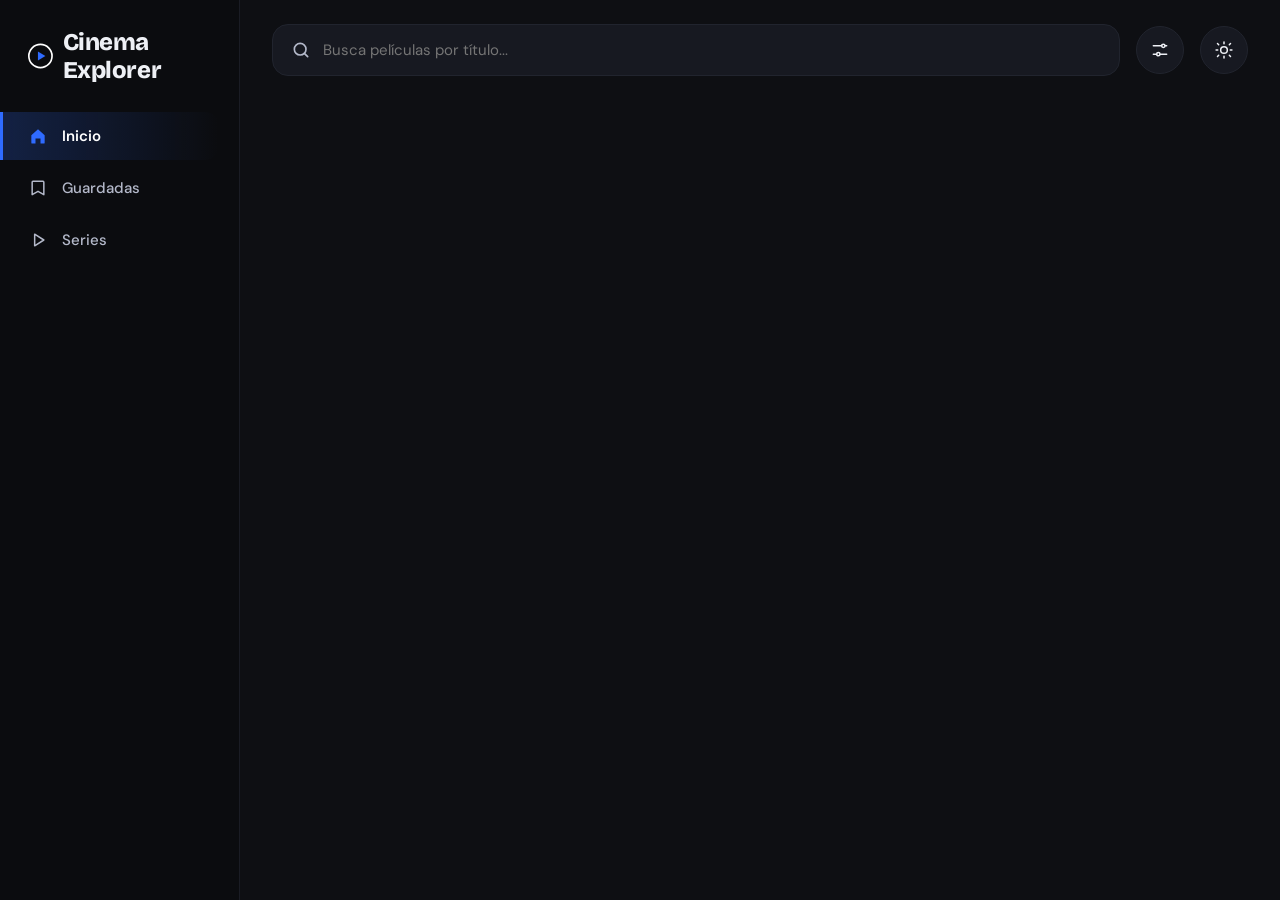
<file: index.html>
<!doctype html>
<html lang="en">
<head>
  <meta charset="utf-8">
  <meta name="viewport" content="width=device-width, initial-scale=1">
  <title>Cinema Explorer</title>

  <link rel="icon" type="image/x-icon" href="assets/claqueta.ico">
  <link rel="preconnect" href="https://fonts.googleapis.com">
  <link rel="preconnect" href="https://fonts.gstatic.com" crossorigin>
  <link rel="stylesheet" href="https://fonts.googleapis.com/css2?family=Bricolage+Grotesque:wght@600;700;800&family=DM+Sans:wght@400;500;600;700&display=swap">
  <link rel="stylesheet" href="styles/style.css">
  <script src="scripts/main.js" defer type="module"></script>
</head>
<body>
  <svg class="sprite" aria-hidden="true" focusable="false">
    <symbol id="icon-home" viewBox="0 0 24 24"><path d="M4 11l8-7 8 7v9a1 1 0 0 1-1 1h-4v-6H9v6H5a1 1 0 0 1-1-1v-9z"/></symbol>
    <symbol id="icon-bookmark" viewBox="0 0 24 24"><path d="M6 4h12a1 1 0 0 1 1 1v15l-7-4-7 4V5a1 1 0 0 1 1-1z"/></symbol>
    <symbol id="icon-download" viewBox="0 0 24 24"><path d="M12 4v11M7.5 10.5L12 15l4.5-4.5M5 19h14"/></symbol>
    <symbol id="icon-user" viewBox="0 0 24 24"><circle cx="12" cy="8.5" r="3.8"/><path d="M4.5 20a7.5 7.5 0 0 1 15 0"/></symbol>
    <symbol id="icon-settings" viewBox="0 0 24 24"><circle cx="12" cy="12" r="3"/><path d="M19 12a7 7 0 0 0-.1-1.2l2-1.5-2-3.4-2.3.9a7 7 0 0 0-2-1.2L14.2 3h-4.4l-.4 2.6a7 7 0 0 0-2 1.2l-2.3-.9-2 3.4 2 1.5a7 7 0 0 0 0 2.4l-2 1.5 2 3.4 2.3-.9a7 7 0 0 0 2 1.2l.4 2.6h4.4l.4-2.6a7 7 0 0 0 2-1.2l2.3.9 2-3.4-2-1.5c.1-.4.1-.8.1-1.2z"/></symbol>
    <symbol id="icon-help" viewBox="0 0 24 24"><circle cx="12" cy="12" r="9"/><path d="M9.5 9.5a2.5 2.5 0 1 1 3.5 2.3c-.7.4-1 .9-1 1.7M12 17h.01"/></symbol>
    <symbol id="icon-logout" viewBox="0 0 24 24"><path d="M10 4H6a1 1 0 0 0-1 1v14a1 1 0 0 0 1 1h4M15 8l4 4-4 4M19 12H9"/></symbol>
    <symbol id="icon-search" viewBox="0 0 24 24"><circle cx="11" cy="11" r="7"/><path d="M20 20l-4-4"/></symbol>
    <symbol id="icon-bell" viewBox="0 0 24 24"><path d="M6 17V11a6 6 0 0 1 12 0v6l1.5 2h-15L6 17zM10 21h4"/></symbol>
    <symbol id="icon-chevron-down" viewBox="0 0 24 24"><path d="M6 9l6 6 6-6"/></symbol>
    <symbol id="icon-arrow-left" viewBox="0 0 24 24"><path d="M15 5l-7 7 7 7"/></symbol>
    <symbol id="icon-arrow-right" viewBox="0 0 24 24"><path d="M9 5l7 7-7 7"/></symbol>
    <symbol id="icon-sun" viewBox="0 0 24 24"><circle cx="12" cy="12" r="4"/><path d="M12 2.5v2M12 19.5v2M4.2 4.2l1.4 1.4M18.4 18.4l1.4 1.4M2.5 12h2M19.5 12h2M4.2 19.8l1.4-1.4M18.4 5.6l1.4-1.4"/></symbol>
    <symbol id="icon-moon" viewBox="0 0 24 24"><path d="M20 14.2A8 8 0 0 1 9.8 4 8 8 0 1 0 20 14.2z"/></symbol>
    <symbol id="icon-close" viewBox="0 0 24 24"><path d="M6 6l12 12M18 6L6 18"/></symbol>
    <symbol id="icon-play" viewBox="0 0 24 24"><path d="M8 5v14l11-7L8 5z"/></symbol>
    <symbol id="icon-play-wide" viewBox="0 0 24 24"><path d="M7 4.5v15l13-7.5-13-7.5z"/></symbol>
    <symbol id="icon-more" viewBox="0 0 24 24"><circle cx="5" cy="12" r="1.8"/><circle cx="12" cy="12" r="1.8"/><circle cx="19" cy="12" r="1.8"/></symbol>
    <symbol id="icon-star" viewBox="0 0 24 24"><path d="M12 3l2.7 5.8 6.3.7-4.7 4.3 1.3 6.2L12 17l-5.6 3 1.3-6.2L3 9.5l6.3-.7L12 3z"/></symbol>
    <symbol id="icon-chart" viewBox="0 0 24 24"><path d="M4 20h16M7 16v-5M12 16V6M17 16v-8"/></symbol>
    <symbol id="icon-filters" viewBox="0 0 24 24"><path d="M4 7h10M18 7h2M4 17h4M12 17h8"/><circle cx="16" cy="7" r="2"/><circle cx="10" cy="17" r="2"/></symbol>
  </svg>
</body>
</html>
</file>
<file: styles/style.css>
:root {
  color-scheme: dark;
  --color-accent: #2F6BFF;

  --color-bg: #0E0F13;
  --color-sidebar: #0B0C0F;
  --color-surface: #171921;
  --color-surface-raised: #1B1E28;
  --color-border: #21242E;
  --color-divider: #1A1C24;
  --color-dashed: #2A2E3D;

  --color-text: #EEF0F5;
  --color-text-soft: #D6DAE8;
  --color-text-muted: #B4B9CA;
  --color-text-strong: #FFFFFF;
  --color-on-art: #EEF0F5; 
  --color-chip-text: #D0D4E2;
  --color-logo-ring: #FFFFFF;
  --color-focus: #FFFFFF;
  --color-on-accent: #FFFFFF;
  --color-star: #FFC857;
  --color-dot-idle: #4A4F63;

  --glass-light: rgba(255, 255, 255, 0.12);
  --glass-tag: rgba(255, 255, 255, 0.16);
  --glass-border: rgba(255, 255, 255, 0.28);
  --glass-dark: rgba(7, 8, 13, 0.6);
  --scrim-rgb: 6, 7, 11;

  --font-body: "DM Sans", system-ui, sans-serif;
  --font-display: "Bricolage Grotesque", sans-serif;

  --radius-pill: 999px;
  --radius-card-lg: 24px;
  --radius-card: 22px;

  --space-page: 32px;

  
  --chart-1: var(--color-accent);
  --chart-2: #D95926;
  --chart-3: #199E70;
  --chart-4: #C98500;
  --chart-5: #D55181;
}

:root[data-theme="light"] {
  color-scheme: light;

  --color-bg: #F3F4F8;
  --color-sidebar: #FFFFFF;
  --color-surface: #FFFFFF;
  --color-surface-raised: #E9ECF2;
  --color-border: #DADDE6;
  --color-divider: #E4E7EE;
  --color-dashed: #C5CAD8;

  --color-text: #14161D;
  --color-text-muted: #4B5066;
  --color-text-strong: #0B0C10;
  --color-chip-text: #3A3F52;
  --color-logo-ring: #14161D;
  --color-focus: var(--color-accent);
  --color-dot-idle: #7F869D;

  --chart-2: #EB6834;
  --chart-3: #1BAF7A;
  --chart-4: #EDA100;
  --chart-5: #E87BA4;
}
  
:root[data-theme="light"] .theme-toggle {
  --glow: var(--color-accent);
}

*,
*::before,
*::after {
  box-sizing: border-box;
}

body {
  margin: 0;
  background: var(--color-bg);
}

html:has(.movie-modal[open]) {
  overflow: hidden;
}

a {
  color: inherit;
  text-decoration: none;
}

button {
  margin: 0;
  padding: 0;
  border: 0;
  background: none;
  color: inherit;
  font: inherit;
  text-align: left;
  cursor: pointer;
}

h1, h2, h3, p {
  margin: 0;
}

button:focus-visible,
a:focus-visible {
  outline: 2px solid var(--color-focus);
  outline-offset: 2px;
}

[hidden] {
  display: none !important;
}


.sprite {
  position: absolute;
  width: 0;
  height: 0;
  overflow: hidden;
}

.icon {
  display: block;
  flex: none;
  width: 20px;
  height: 20px;
  fill: none;
  stroke: currentColor;
  stroke-width: 1.8;
  stroke-linecap: round;
  stroke-linejoin: round;
}

.icon--filled {
  fill: currentColor;
  stroke: none;
}

.app {
  display: flex;
  flex-wrap: wrap;
  align-items: stretch;
  min-height: 100vh;
  min-height: 100dvh;
  background: var(--color-bg);
  color: var(--color-text);
  font-family: var(--font-body);
}

.main {
  flex: 999 1 560px;
  min-width: 0;
  padding-bottom: 48px;
}

.sidebar {
  flex: 1 1 240px;
  display: flex;
  flex-direction: column;
  gap: 28px;
  max-width: 100%;
  padding: 28px 20px 28px 0;
  border-right: 1px solid var(--color-divider);
  background: var(--color-sidebar);
}

.sidebar__brand {
  display: flex;
  align-items: center;
  gap: 10px;
  padding-left: 28px;
}

.sidebar__logo {
  width: 30px;
  height: 30px;
}

.sidebar__logo-ring {
  fill: none;
  stroke: var(--color-logo-ring);
  stroke-width: 2;
}

.sidebar__logo-play {
  fill: var(--color-accent);
}

.sidebar__brand-name {
  font-family: var(--font-display);
  font-size: 24px;
  font-weight: 800;
  letter-spacing: -0.02em;
}

.sidebar__nav {
  display: flex;
  flex-direction: column;
  gap: 4px;
}

.sidebar__nav--secondary {
  margin-top: auto;
  padding-top: 20px;
  border-top: 1px solid var(--color-divider);
}

.nav-item {
  display: flex;
  flex: 0 0 auto;
  align-items: center;
  gap: 14px;
  padding: 14px 14px 14px 28px;
  border-radius: 0 14px 14px 0;
  color: var(--color-text-muted);
  font-size: 15px;
  font-weight: 500;
  position: relative;
  isolation: isolate;            /* keeps the z-index:-1 */
  transition: color 250ms ease;
}

.nav-item::before {
  content: '';
  position: absolute;
  inset: 0;
  z-index: -1;
  border-radius: inherit;
  background: linear-gradient(
    90deg,
    color-mix(in srgb, var(--color-accent) 16%, transparent),
    transparent
  );
  transform: scaleX(0);
  transform-origin: left;
  transition: transform 400ms cubic-bezier(0.22, 0.8, 0.2, 1);
}

.nav-item::after {
  content: '';
  position: absolute;
  top: 22%;
  bottom: 22%;
  left: 0;
  width: 3px;
  border-radius: 0 3px 3px 0;
  background: var(--color-accent);
  transform: scaleY(0);
  transition: transform 300ms cubic-bezier(0.22, 0.8, 0.2, 1);
}

.nav-item__icon,
.nav-item > span {
  transition: transform 300ms cubic-bezier(0.22, 0.8, 0.2, 1);
}

.nav-item--active {
  padding-left: 25px;
  border-left: 3px solid var(--color-accent);
  background: linear-gradient(
    90deg,
    color-mix(in srgb, var(--color-accent) 22%, transparent),
    transparent
  );
  color: var(--color-text-strong);
  font-weight: 600;
}

.nav-item:focus-visible::before { transform: scaleX(1); }
.nav-item:focus-visible::after { transform: scaleY(1); }

.nav-item--active::before,
.nav-item--active::after {
  display: none;
}

.nav-item--active .nav-item__icon {
  fill: var(--color-accent);
  stroke: none;
}

.sidebar__brand,
.nav-item {
  animation: sidebar-in 600ms cubic-bezier(0.22, 0.8, 0.2, 1) backwards;
  animation-delay: calc(100ms + var(--i, 0) * 80ms);
}

.sidebar__logo-ring {
  stroke-dasharray: 88;          /* circumference: 2π × r(14) ≈ 88 */
  stroke-dashoffset: 88;
  animation: ring-draw 900ms 150ms ease-out forwards;
}

.sidebar__logo-play {
  transform-box: fill-box;       /* scale/rotate around the triangle itself, not the SVG corner */
  transform-origin: center;
  animation: play-pop 550ms 700ms cubic-bezier(0.34, 1.56, 0.64, 1) backwards;
  transition: transform 300ms cubic-bezier(0.34, 1.56, 0.64, 1);
}

.hero-collapse {
  display: grid;
  grid-template-rows: 1fr;
  transition: grid-template-rows 650ms cubic-bezier(0.65, 0, 0.35, 1);
}

.hero-collapse > .hero-row {
  min-height: 0;
  overflow: hidden;
}

.hero-row .feature {
  transform-origin: 50% 0;
  transition:
    opacity 450ms ease,
    transform 650ms cubic-bezier(0.22, 0.8, 0.2, 1),
    filter 450ms ease;
  transition-delay: 300ms;
}

.hero-row .feature--secondary {
  transition-delay: 380ms;
}

.hero-row {
  display: flex;
  flex-wrap: wrap;
  gap: 28px;
  padding: 0 var(--space-page);
}

.topbar {
  display: flex;
  flex-wrap: wrap;
  align-items: center;
  gap: 16px;
  padding: 24px var(--space-page) 28px;
}

.search {
  flex: 1 1 200px;
  min-width: 0;
  display: flex;
  align-items: center;
  gap: 12px;
  min-height: 52px;
  padding: 0 18px;
  border: 1px solid var(--color-border);
  border-radius: 16px;
  background: var(--color-surface);
}

.search:focus-within {
  border-color: var(--color-accent);
}

.search__icon {
  color: var(--color-text-muted);
  stroke-width: 2;
}

.search__input {
  flex: 1;
  min-width: 0;
  padding: 14px 0;
  border: 0;
  outline: none;
  background: none;
  color: var(--color-text);
  font: inherit;
  font-size: 15px;
}

.icon-button {
  position: relative;
  display: flex;
  align-items: center;
  justify-content: center;
  width: 48px;
  height: 48px;
  border: 1px solid var(--color-border);
  border-radius: 50%;
  background: var(--color-surface);
  color: var(--color-text);
}


.btn {
  display: flex;
  align-items: center;
  gap: 10px;
  min-height: 48px;
  border-radius: var(--radius-pill);
  font-size: 15px;
}

.btn__icon {
  width: 18px;
  height: 18px;
}

.btn--primary {
  padding: 0 30px 0 24px;
  background: var(--color-accent);
  color: var(--color-on-accent);
  font-weight: 700;
}

.btn--secondary {
  padding: 0 26px 0 22px;
  border: 1px solid var(--glass-border);
  background: var(--glass-light);
  font-weight: 600;
}

.btn--secondary .btn__icon {
  stroke-width: 2;
}

.btn--icon {
  justify-content: center;
  width: 48px;
  padding: 0;
  border: 1px solid var(--glass-border);
  border-radius: 50%;
  background: var(--glass-light);
}

.btn--icon .btn__icon {
  width: 20px;
  height: 20px;
}

.btn--soft {
  justify-content: center;
  padding: 0 24px;
  min-height: 46px;
  background: var(--color-surface-raised);
  font-size: 14px;
  font-weight: 600;
}

.play-button {
  display: flex;
  flex: 0 0 auto;
  align-items: center;
  justify-content: center;
  border-radius: 50%;
}

.play-button--accent {
  width: 52px;
  height: 52px;
  background: var(--color-accent);
  color: var(--color-on-accent);
}

.play-button--glass {
  flex-basis: 48px;
  width: 48px;
  height: 48px;
  border: 1px solid rgba(255, 255, 255, 0.3);
  background: var(--glass-tag);
  color: #FFFFFF;
}

.play-button__icon {
  width: 18px;
  height: 18px;
}

.play-button--accent .play-button__icon {
  width: 20px;
  height: 20px;
}

.tag-list {
  display: flex;
  flex-wrap: wrap;
  gap: 8px;
}

.tag {
  display: inline-flex;
  align-items: center;
  align-self: flex-start;
  padding: 6px 14px;
  border-radius: var(--radius-pill);
  background: var(--glass-tag);
  font-size: 12px;
  font-weight: 600;
}

.tag--genre {
  transition: background-color 160ms ease, transform 160ms ease;
}

.tag--genre:hover {
  background: var(--glass-border);
}

.tag--genre:active {
  transform: scale(0.95);
}

.tag--rating {
  gap: 6px;
  padding: 6px 12px;
}

.tag--small {
  padding: 5px 12px;
}

.tag__star {
  width: 12px;
  height: 12px;
  fill: var(--color-star);
  stroke: none;
}

.carousel-controls {
  display: flex;
  gap: 10px;
}

.carousel-arrow {
  display: flex;
  align-items: center;
  justify-content: center;
  width: 44px;
  height: 44px;
  border: 1px solid rgba(255, 255, 255, 0.2);
  border-radius: 50%;
  background: var(--glass-dark);
}

.carousel-arrow__icon {
  width: 18px;
  height: 18px;
  stroke-width: 2.4;
}

.carousel-dots {
  display: flex;
  justify-content: center;
  gap: 2px;
}

.carousel-dot {
  display: flex;
  align-items: center;
  justify-content: center;
  width: 24px;
  height: 24px;
  position: relative; 
}

.carousel-dot::before {
  content: "";
  display: block;
  width: 6px;
  height: 6px;
  border-radius: var(--radius-pill);
  background: var(--color-dot-idle);
}

.carousel-dot.is-active::before {
  width: 22px;
  background: var(--color-accent);
}

.carousel-dot.is-active::after {
  content: ""; position: absolute; left: 1px; height: 6px; width: 22px; border-radius: 999px;
  background: var(--color-text-strong); transform-origin: left;
  animation: dot-fill 6s linear forwards;
}

.feature {
  display: flex;
  flex-direction: column;
  gap: 16px;
  min-width: 0;
}

.feature--primary {
  flex: 2 1 460px;
}

.feature--secondary {
  flex: 1 1 300px;
}

.feature__title,
.recommended__title {
  font-size: 22px;
  font-weight: 500;
}

.feature-card {
  --art: linear-gradient(180deg, #1B2A6B, #06070B);
  --scrim-mid: 42%;
  --scrim-end: 78%;

  position: relative;
  color: var(--color-on-art);
  display: flex;
  flex-direction: column;
  justify-content: flex-end;
  min-height: 380px;
  overflow: hidden;
  border-radius: var(--radius-card-lg);
}

.feature-card::before {
  content: '';
  position: absolute;
  inset: 0;
  background:
    linear-gradient(
      0deg,
      rgba(var(--scrim-rgb), 0.94) 0%,
      rgba(var(--scrim-rgb), 0.6) var(--scrim-mid),
      rgba(var(--scrim-rgb), 0) var(--scrim-end)
    ),
    var(--art);
}

.feature-card.is-active::before { animation: ken-burns 14s ease-out forwards; }
.feature-card.is-active .feature-card__content > * { animation: rise 700ms cubic-bezier(0.22, 0.8, 0.2, 1) both; }
.feature-card.is-active .feature-card__content > :nth-child(2) { animation-delay: 120ms; }
.feature-card.is-active .feature-card__content > :nth-child(3) { animation-delay: 220ms; }
.feature-card.is-active .feature-card__content > :nth-child(4) { animation-delay: 320ms; }

.feature-card--compact {
  --scrim-mid: 46%;
  --scrim-end: 80%;
}

.feature-card__content {
  position: relative;
  display: flex;
  flex-direction: column;
  gap: 12px;
  padding: 28px;
}

.feature-card--compact .feature-card__content {
  padding: 24px;
}

.feature-card__title {
  max-width: 520px;
  font-family: var(--font-display);
  font-size: 44px;
  font-weight: 800;
  line-height: 1.02;
  letter-spacing: -0.025em;
}

.feature-card--compact .feature-card__title {
  max-width: none;
  font-size: 30px;
  line-height: 1.05;
  letter-spacing: -0.02em;
}

.feature-card__desc {
  display: -webkit-box;
  max-width: 500px;
  overflow: hidden;
  -webkit-box-orient: vertical;
  line-clamp: 3;
  -webkit-line-clamp: 3;
  color: var(--color-text-soft);
  font-size: 15px;
  line-height: 1.55;
}

.feature-card--compact .feature-card__desc {
  max-width: none;
  font-size: 14px;
}

.feature-card__actions {
  display: flex;
  flex-wrap: wrap;
  align-items: center;
  justify-content: space-between;
  gap: 16px;
  margin-top: 6px;
}

.feature-card--compact .feature-card__actions {
  flex-wrap: nowrap;
  gap: 12px;
  margin-top: 4px;
}

.feature-card__buttons {
  display: flex;
  flex-wrap: wrap;
  align-items: center;
  gap: 12px;
}



.feature-slider {
  --index: 0;

  position: relative;
  overflow: hidden;
  border-radius: var(--radius-card-lg);
  container-type: inline-size;
  color: var(--color-on-art); 
}

.feature-slider__track {
  display: flex;
  transform: translateX(calc(var(--index) * -100%));
  transition: transform 600ms cubic-bezier(0.22, 0.8, 0.2, 1);
}


.feature-slider .feature-card {
  flex: 0 0 100%;
  min-width: 0;
  border-radius: 0;
}


.feature-slider__controls {
  position: absolute;
  right: 28px;
  bottom: 30px;
}

.feature-slider--compact .feature-slider__controls {
  right: 24px;
  bottom: 28px;
}

.recommended {
  padding: 20px var(--space-page) 0;
}

.recommended__header {
  display: flex;
  flex-wrap: wrap;
  align-items: center;
  gap: 16px 24px;
  margin-bottom: 22px;
}

.chips {
  display: flex;
  flex: 1 1 auto;
  flex-wrap: wrap;
  gap: 6px;
}

.chip {
  display: flex;
  align-items: center;
  min-height: 46px;
  padding: 0 20px;
  border-radius: var(--radius-pill);
  color: var(--color-chip-text);
  font-size: 14px;
  font-weight: 500;
}

.chip--clear {
  gap: 8px;
  margin-left: auto;
  border: 1px solid var(--color-border);
  color: var(--color-text);
}

.chip__icon {
  width: 16px;
  height: 16px;
}

.chip.is-active {
  padding: 0 26px;
  background: var(--color-accent);
  color: var(--color-on-accent);
  font-weight: 700;
}

.movie-grid {
  display: grid;
  grid-template-columns: repeat(auto-fill, minmax(260px, 1fr));
  gap: 22px;
}

.movie-card {
  --art: linear-gradient(180deg, #33195E, #06070B);
 
  position: relative;
  color: var(--color-on-art);
  display: flex;
  flex-direction: column;
  justify-content: flex-end;
  aspect-ratio: 5 / 6;
  overflow: hidden;
  border-radius: var(--radius-card);
  transition: transform 400ms cubic-bezier(0.22, 0.8, 0.2, 1), box-shadow 400ms;
  animation: card-in 600ms cubic-bezier(0.22, 0.8, 0.2, 1) backwards; 
  animation-delay: calc(var(--i, 0) * 50ms); 
}
 

.movie-card::before {
  content: '';
  position: absolute;
  inset: 0;
  background: linear-gradient(
    0deg,
    rgba(var(--scrim-rgb), 0.95) 0%,
    rgba(var(--scrim-rgb), 0.55) 44%,
    rgba(var(--scrim-rgb), 0) 76%
  ), var(--art);
  transition: transform 900ms cubic-bezier(0.22, 0.8, 0.2, 1);
}

.movie-card__bookmark {
  position: absolute;
  top: 14px;
  right: 14px;
  display: flex;
  align-items: center;
  justify-content: center;
  width: 44px;
  height: 44px;
  border: 1px solid rgba(255, 255, 255, 0.18);
  border-radius: 50%;
  background: rgba(7, 8, 13, 0.55);
  color: #FFFFFF;
}

.movie-card__bookmark-icon {
  width: 18px;
  height: 18px;
  stroke-width: 2;
}

.movie-card__content {
  position: relative;
  display: flex;
  align-items: flex-end;
  justify-content: space-between;
  gap: 12px;
  padding: 20px;
}

.movie-card__info {
  display: flex;
  flex-direction: column;
  gap: 8px;
  min-width: 0;
}

.movie-card__title {
  font-size: 19px;
  font-weight: 600;
  letter-spacing: -0.01em;
}

.movie-card__desc {
  display: -webkit-box;
  overflow: hidden;
  -webkit-box-orient: vertical;
  line-clamp: 3;
  -webkit-line-clamp: 3;
  color: #D0D4E2;
  font-size: 13px;
  line-height: 1.5;
  max-height: 0; opacity: 0;
  transition: max-height 400ms ease, opacity 300ms ease;
}

.empty-state {
  padding: 48px 24px;
  border: 1px dashed var(--color-dashed);
  border-radius: var(--radius-card);
  color: var(--color-text-muted);
  font-size: 15px;
  text-align: center;
}

.pagination {
  display: flex;
  flex-wrap: wrap;
  justify-content: center;
  align-items: center;
  gap: 8px;
  margin-top: 36px;
}

.pagination__button {
  display: flex;
  align-items: center;
  justify-content: center;
  min-width: 44px;
  height: 44px;
  padding: 0 14px;
  border: 1px solid var(--color-border);
  border-radius: var(--radius-pill);
  background: var(--color-surface);
  color: var(--color-text-muted);
  font-size: 14px;
  font-weight: 600;
  transition: min-width 350ms cubic-bezier(0.22, 0.8, 0.2, 1), transform 200ms ease,
              background-color 250ms ease, border-color 250ms ease, color 250ms ease;
}

.pagination__button:hover:not(:disabled):not(.is-active) {
  border-color: var(--color-accent);
  color: var(--color-text-strong);
  transform: translateY(-2px);
}

.pagination__button:active:not(:disabled) { transform: scale(0.94); }

.pagination__button.is-active {
  min-width: 64px;
  border-color: var(--color-accent);
  background: var(--color-accent);
  color: var(--color-on-accent);
  box-shadow: 0 8px 24px -8px color-mix(in srgb, var(--color-accent) 70%, transparent);
}

.pagination__button:disabled {
  opacity: 0.35;
  cursor: not-allowed;
}

.pagination__arrow { padding: 0; }

.pagination__icon {
  width: 18px;
  height: 18px;
  stroke-width: 2.4;
}

.pagination__ellipsis {
  padding: 0 4px;
  color: var(--color-text-muted);
}

.is-searching .hero-collapse {
  grid-template-rows: 0fr;
  transition-delay: 220ms;
}

.is-searching .hero-row .feature {
  opacity: 0;
  transform: translateY(-36px) scale(0.92) rotateX(8deg);
  filter: blur(12px);
  transition-delay: 0ms;
}

.is-searching .hero-row .feature--secondary {
  transform: translate(24px, -36px) scale(0.92) rotateX(8deg);
  transition-delay: 70ms;
}

.movie-modal {
  width: min(960px, calc(100vw - 32px));
  max-width: none;
  max-height: calc(100dvh - 48px);
  padding: 0;
  overflow: hidden;
  border: 1px solid var(--color-border);
  border-radius: var(--radius-card-lg);
  background: var(--color-bg);
  color: var(--color-text);
  box-shadow: 0 40px 120px rgba(0, 0, 0, 0.55);
}

.movie-modal[open] {
  display: flex;
  flex-direction: column;
  animation: modal-in 480ms cubic-bezier(0.22, 0.8, 0.2, 1);
}

.movie-modal::backdrop {
  background: rgba(6, 7, 11, 0.6);
  backdrop-filter: blur(10px);
}

.movie-modal[open]::backdrop { animation: fade-in 300ms ease-out; }
.movie-modal.is-closing { animation: modal-out 220ms ease-in forwards; }
.movie-modal.is-closing::backdrop { animation: fade-out 220ms ease-in forwards; }

.movie-modal__close {
  position: absolute;
  top: 16px;
  right: 16px;
  z-index: 2;
  color: #FFFFFF;
  backdrop-filter: blur(6px);
}

.movie-modal__body {
  display: flex;
  flex-direction: column;
  gap: 32px;
  padding-bottom: 32px;
  overflow-y: auto;
  overscroll-behavior: contain;
}

.movie-modal__body > * {
  flex-shrink: 0;
}

.movie-modal__loading {
  min-height: 420px;
  background: linear-gradient(100deg, var(--color-surface) 30%, var(--color-surface-raised) 50%, var(--color-surface) 70%) 0 0 / 300% 100%;
  animation: shimmer 1.4s linear infinite;
}

.movie-modal__loading--art {
  background:
    linear-gradient(0deg, rgba(var(--scrim-rgb), 0.9), rgba(var(--scrim-rgb), 0.25)),
    var(--art);
  animation: none;
}

.details-hero {
  --art: linear-gradient(180deg, #1B2A6B, #06070B);

  position: relative;
  isolation: isolate;
  overflow: hidden;
  color: var(--color-on-art);
}

.details-hero::before {
  content: "";
  position: absolute;
  inset: 0;
  z-index: -1;
  background:
    linear-gradient(
      90deg,
      rgba(var(--scrim-rgb), 0.92) 0%,
      rgba(var(--scrim-rgb), 0.7) 45%,
      rgba(var(--scrim-rgb), 0.2) 100%
    ),
    var(--art);
  animation: ken-burns 14s ease-out forwards;
}

.details-hero__content {
  display: flex;
  flex-wrap: wrap;
  align-items: flex-end;
  gap: 32px;
  padding: 72px 40px 40px;
}

.details-hero__content > * { animation: rise 700ms cubic-bezier(0.22, 0.8, 0.2, 1) both; }
.details-hero__content > :nth-child(2) { animation-delay: 120ms; }

.details-hero__poster {
  flex: 0 0 auto;
  width: 200px;
  height: auto;
  border-radius: var(--radius-card);
  box-shadow: 0 18px 40px rgba(0, 0, 0, 0.45);
}

.details-hero__info {
  display: flex;
  flex: 1 1 320px;
  flex-direction: column;
  gap: 14px;
  min-width: 0;
}

.details-hero__title {
  margin: 0;
  font-family: var(--font-display);
  font-size: clamp(28px, 4vw, 46px);
  line-height: 1.05;
}

.details-hero__tagline {
  margin: 0;
  font-style: italic;
  opacity: 0.85;
}

.details-hero__meta {
  margin: 0;
  font-size: 14px;
  font-weight: 600;
  opacity: 0.85;
}

.details-hero__overview {
  max-width: 68ch;
  margin: 0;
  line-height: 1.6;
}

.details-section {
  padding: 0 40px;
}

.details-section__title {
  margin: 0;
  font-family: var(--font-display);
  font-size: 22px;
}

.cast-list {
  display: grid;
  grid-auto-flow: column;
  grid-auto-columns: 130px;
  gap: 16px;
  margin: 16px 0 0;
  padding: 0 0 8px;
  overflow-x: auto;
  list-style: none;
}

.cast-card__photo {
  display: flex;
  align-items: center;
  justify-content: center;
  width: 100%;
  height: auto;
  aspect-ratio: 2 / 3;
  object-fit: cover;
  border-radius: 16px;
  background: var(--color-surface-raised);
  color: var(--color-text-muted);
}

.cast-card__photo--empty .icon {
  width: 40px;
  height: 40px;
}

.cast-card__name {
  margin: 10px 0 2px;
  color: var(--color-text);
  font-size: 14px;
  font-weight: 700;
}

.cast-card__role {
  margin: 0;
  color: var(--color-text-muted);
  font-size: 13px;
}

.details-section .movie-grid {
  margin-top: 16px;
}

[data-details] {
  position: relative;
  isolation: isolate;
  transition:
    transform 350ms cubic-bezier(0.34, 1.56, 0.64, 1),
    background-color 250ms ease,
    border-color 250ms ease;
}

[data-details]::before {
  content: '';
  position: absolute;
  inset: -3px;
  padding: 2px;                  /* ring thickness */
  border-radius: 50%;
  background: conic-gradient(
    from var(--ring-angle),
    transparent 0 55%,
    var(--color-accent) 80%,
    #FFFFFF 92%,
    transparent
  );
  -webkit-mask: linear-gradient(#000 0 0) content-box, linear-gradient(#000 0 0);
  -webkit-mask-composite: xor;
  mask: linear-gradient(#000 0 0) content-box, linear-gradient(#000 0 0);
  mask-composite: exclude;
  opacity: 0;
  transition: opacity 300ms ease;
  animation: ring-spin 1.4s linear infinite paused;
}

[data-details]::after {
  content: '';
  position: absolute;
  inset: 0;
  z-index: -1;
  border-radius: 50%;
  background: var(--color-accent);
  filter: blur(14px);
  opacity: 0;
  transform: scale(0.6);
  transition: opacity 300ms ease, transform 400ms cubic-bezier(0.22, 0.8, 0.2, 1);
}

.details-dots circle {
  transform-box: fill-box;       /* each dot scales around its own center */
  transform-origin: center;
}

[data-details]:focus-visible::before {
  opacity: 1;
  animation-play-state: running;
}

/* springy press */
[data-details]:active {
  transform: scale(0.9);
  transition-duration: 100ms;
}

.recommended__title.is-swapping { animation: title-swap 450ms cubic-bezier(0.22, 0.8, 0.2, 1) both; }

.btn, .chip, .icon-button, .carousel-arrow, .play-button, .movie-card__bookmark {
  transition: transform 200ms ease, background-color 250ms ease, color 250ms ease, padding 250ms ease;
}
.btn:active, .chip:active, .icon-button:active, .carousel-arrow:active { transform: scale(0.94); }

.carousel-dot::before { transition: width 350ms cubic-bezier(0.22, 0.8, 0.2, 1), background-color 350ms; }

.btn--primary:hover { box-shadow: 0 8px 28px color-mix(in srgb, var(--color-accent) 55%, transparent); }

.movie-card::before, .feature-card::before { opacity: 0; transition: opacity 600ms ease, transform 900ms cubic-bezier(0.22, 0.8, 0.2, 1); }
.is-loaded::before { opacity: 1; }

.movie-card__bookmark {
  isolation: isolate;
  transition:
    background-color 300ms ease,
    border-color 300ms ease,
    transform 200ms ease;
}

.movie-card__bookmark[aria-pressed="true"] {
  border-color: transparent;
  background: var(--color-accent);
}

.bookmark-icon {
  overflow: visible;
  transition: transform 350ms cubic-bezier(0.34, 1.56, 0.64, 1);
}

.bookmark-icon__fill {
  fill: currentColor;
  stroke: none;
  clip-path: inset(100% 0 0 0);          /* empty: clip edge at the bottom */
  transition: clip-path 450ms cubic-bezier(0.65, 0, 0.35, 1);
}

[aria-pressed="true"] .bookmark-icon__fill {
  clip-path: inset(0);                    /* full: clip edge rises to the top */
  transition-delay: 120ms;                /* starts after the squash */
}

.movie-card__bookmark:active {
  transform: scale(0.88);
  transition-duration: 100ms;
}

.movie-card__bookmark.is-popping .bookmark-icon {
  animation: bookmark-pop 550ms cubic-bezier(0.34, 1.56, 0.64, 1);
}

.movie-card__bookmark::before {
  content: '';
  position: absolute;
  inset: 0;
  z-index: -1;
  border: 2px solid var(--color-accent);
  border-radius: 50%;
  opacity: 0;
  pointer-events: none;
}

.movie-card__bookmark.is-popping::before {
  animation: bookmark-shockwave 600ms ease-out;
}

.movie-card__bookmark::after {
  content: '';
  position: absolute;
  top: 50%;
  left: 50%;
  width: 4px;
  height: 4px;
  margin: -2px 0 0 -2px;
  border-radius: 50%;
  opacity: 0;
  pointer-events: none;
}

.movie-card__bookmark.is-popping::after {
  animation: bookmark-burst 650ms cubic-bezier(0.22, 0.8, 0.2, 1) 80ms;
}

/* ---- Stats chip ---- */
.chip--stats {
  position: relative;
  overflow: hidden;
  gap: 8px;
  border: 1px solid color-mix(in srgb, var(--color-accent) 45%, transparent);
  background: color-mix(in srgb, var(--color-accent) 12%, transparent);
  color: var(--color-text-strong);
  font-weight: 600;
}

.chip--stats .chip__icon {
  width: 18px;
  height: 18px;
  stroke-width: 2.2;
  transition: transform 300ms cubic-bezier(0.34, 1.56, 0.64, 1);
}

.chip--stats::after {
  content: '';
  position: absolute;
  inset: 0;
  background: linear-gradient(110deg, transparent 30%, rgba(255, 255, 255, 0.25) 50%, transparent 70%);
  transform: translateX(-100%);
  pointer-events: none;
}

.stats-modal__body {
  display: flex;
  flex-direction: column;
  gap: 20px;
  padding: 32px;
  overflow-y: auto;
}

.stats-modal .movie-modal__close {
  border-color: var(--color-border);
  background: var(--color-surface);
  color: var(--color-text);
}

.stats-header__title {
  font-family: var(--font-display);
  font-size: 30px;
  font-weight: 800;
  letter-spacing: -0.02em;
}

.stats-header__subtitle {
  margin-top: 4px;
  color: var(--color-text-muted);
  font-size: 14px;
}

.stats-tiles {
  display: grid;
  grid-template-columns: repeat(auto-fit, minmax(150px, 1fr));
  gap: 12px;
}

.stat-tile {
  padding: 16px 18px;
  border-radius: 16px;
  background: var(--color-surface-raised);
}

.stat-tile__label {
  color: var(--color-text-muted);
  font-size: 13px;
}

.stat-tile__value {
  margin-top: 6px;
  color: var(--color-text-strong);
  font-size: 28px;
  font-weight: 700;
  letter-spacing: -0.02em;
}

.stats-grid {
  display: grid;
  grid-template-columns: repeat(auto-fit, minmax(280px, 1fr));
  gap: 16px;
}

.stats-card {
  display: flex;
  flex-direction: column;
  gap: 10px;
  min-width: 0;
  margin: 0;
  padding: 18px;
  border: 1px solid var(--color-border);
  border-radius: 18px;
  background: var(--color-surface);
}

.stats-card__title {
  font-size: 16px;
  font-weight: 600;
}

.stats-card__note {
  color: var(--color-text-muted);
  font-size: 12px;
}

.stats-card__chart {
  position: relative;  
  min-width: 0;
}

.stats-card__table summary {
  color: var(--color-text-muted);
  font-size: 13px;
  cursor: pointer;
}

.stats-card__table table {
  width: 100%;
  margin-top: 8px;
  border-collapse: collapse;
  font-size: 13px;
  font-variant-numeric: tabular-nums;
}

.stats-card__table th,
.stats-card__table td {
  padding: 6px 0;
  border-bottom: 1px solid var(--color-divider);
  text-align: left;
  font-weight: 400;
}

.stats-card__table td { text-align: right; }

.stats-modal[open] .stat-tile,
.stats-modal[open] .stats-card {
  animation: rise 500ms cubic-bezier(0.22, 0.8, 0.2, 1) backwards;
  animation-delay: calc(150ms + var(--i, 0) * 70ms);
}

.production-list {
  display: flex;
  flex-wrap: wrap;
  gap: 8px;
  margin: 0 0 16px;
  padding: 0;
  list-style: none;
}

.production-list .tag {
  background: var(--color-surface-raised);
  color: var(--color-text);
}

.production-map {
  height: 320px;
  overflow: hidden;
  isolation: isolate;   /* keeps Leaflet's z-index 400–1000 layers inside the map, under the modal's close button */
  border: 1px solid var(--color-border);
  border-radius: var(--radius-card);
  background: var(--color-surface);
}

.production-map.is-loading {
  background: linear-gradient(100deg, var(--color-surface) 30%, var(--color-surface-raised) 50%, var(--color-surface) 70%) 0 0 / 300% 100%;
  animation: shimmer 1.4s linear infinite;
}

.production-map.leaflet-container {
  background: var(--color-surface);
  font-family: var(--font-body);
}

.production-map .leaflet-bar a {
  border-color: var(--color-border);
  background: var(--color-surface-raised);
  color: var(--color-text);
}

.production-map .leaflet-control-attribution {
  background: color-mix(in srgb, var(--color-surface) 85%, transparent);
  color: var(--color-text-muted);
}

.production-map .leaflet-control-attribution a { color: var(--color-text); }

.production-map .leaflet-tooltip {
  border: 1px solid var(--color-border);
  border-radius: 10px;
  background: var(--color-surface-raised);
  box-shadow: none;
  color: var(--color-text);
  font-weight: 600;
}

.production-map .leaflet-tooltip-top::before { border-top-color: var(--color-border); }

.country-pin__dot {
  position: relative;
  display: block;
  width: 18px;
  height: 18px;
  border: 3px solid var(--color-surface);
  border-radius: 50%;
  background: var(--color-accent);
  animation: pin-drop 550ms cubic-bezier(0.34, 1.56, 0.64, 1) backwards;
  animation-delay: calc(1200ms + var(--i, 0) * 140ms);   /* after the fly-in */
}

.country-pin__dot::after {
  content: '';
  position: absolute;
  inset: -3px;
  border: 2px solid var(--color-accent);
  border-radius: 50%;
  animation: pin-pulse 2.2s ease-out infinite;
  animation-delay: calc(1800ms + var(--i, 0) * 140ms);
}

/* ---- Trailer ---- */
.trailer__player {
  position: relative;
  aspect-ratio: 16 / 9;
  overflow: hidden;
  isolation: isolate;
  border-radius: var(--radius-card);
  background: #000;
}

.trailer__facade {
  position: absolute;
  inset: 0;
  display: grid;
  place-items: center;
  width: 100%;
  background: var(--thumb) center / cover no-repeat;
}

.trailer__facade::before {
  content: '';
  position: absolute;
  inset: 0;
  background: linear-gradient(0deg, rgba(var(--scrim-rgb), 0.6), rgba(var(--scrim-rgb), 0.15));
  transition: opacity 300ms ease;
}

.trailer__play {
  position: relative;
  display: grid;
  place-items: center;
  width: 72px;
  height: 72px;
  border-radius: 50%;
  background: var(--color-accent);
  color: var(--color-on-accent);
  box-shadow: 0 12px 32px -8px color-mix(in srgb, var(--color-accent) 75%, transparent);
  transition: transform 350ms cubic-bezier(0.34, 1.56, 0.64, 1);
}

.trailer__play .icon {
  width: 28px;
  height: 28px;
  margin-left: 3px;   /* a play triangle looks off-centre when it's mathematically centred */
}

@media (hover: hover) {
  .trailer__facade:hover::before { opacity: 0.6; }
  .trailer__facade:hover .trailer__play { transform: scale(1.12); }
}

.trailer__facade:focus-visible .trailer__play {
  outline: 2px solid var(--color-focus);
  outline-offset: 4px;
}

.trailer__iframe {
  position: absolute;
  inset: 0;
  width: 100%;
  height: 100%;
  border: 0;
  animation: fade-in 400ms ease-out;
}

.trailer__external {
  display: inline-block;
  margin-top: 10px;
  color: var(--color-text-muted);
  font-size: 13px;
}

.trailer__external:hover {
  color: var(--color-text);
  text-decoration: underline;
}

::view-transition-old(root), ::view-transition-new(root) { animation: none; mix-blend-mode: normal; }
::view-transition-new(root) { animation: theme-reveal 600ms ease-in-out; }

/* Card <-> modal morph: undo the theme reveal, just fade the backdrop in/out */
html.is-morphing::view-transition-new(root) { animation: fade-in 260ms ease-out; }
.movie-modal[open].is-morphed:not(.is-closing) { animation: none; }

::view-transition-group(movie-morph) {
  overflow: clip;
  border-radius: var(--radius-card-lg);
  animation-duration: 520ms;
  animation-timing-function: cubic-bezier(0.22, 0.8, 0.2, 1);
}

::view-transition-old(movie-morph),
::view-transition-new(movie-morph) {
  height: 100%;
  object-fit: cover;
  animation-duration: 320ms;
}

/* re-render after unsaving: no staggered entrance */
.movie-grid.is-quiet .movie-card {
  animation: none;
}

.movie-grid .movie-card.is-leaving {
  pointer-events: none;
  animation: card-out 320ms cubic-bezier(0.4, 0, 1, 1) forwards;
}

.page {
  animation: fade-in 300ms ease-out;
}

.theme-toggle {
  --glow: var(--color-star);
  overflow: hidden;
  isolation: isolate;
  transition:
    transform 350ms cubic-bezier(0.34, 1.56, 0.64, 1),
    border-color 300ms ease,
    box-shadow 400ms ease;
}

.theme-toggle::before {
  content: '';
  position: absolute;
  inset: 0;
  z-index: -1;
  border-radius: 50%;
  background: radial-gradient(circle at 50% 120%, color-mix(in srgb, var(--glow) 55%, transparent), transparent 70%);
  opacity: 0;
  transform: translateY(40%);
  transition: opacity 350ms ease, transform 500ms cubic-bezier(0.22, 0.8, 0.2, 1);
}

.theme-toggle::after {
  content: '';
  position: absolute;
  top: 50%;
  left: 50%;
  width: 2px;
  height: 2px;
  border-radius: 50%;
  background: var(--glow);
  box-shadow:
    -13px -9px var(--glow),
    11px -13px var(--glow),
    14px 7px var(--glow),
    -10px 12px var(--glow);
  opacity: 0;
  transform: scale(0.4);
  transition: opacity 300ms ease, transform 400ms ease;
  pointer-events: none;
}

.theme-toggle .icon {
  transition:
    transform 600ms cubic-bezier(0.34, 1.56, 0.64, 1),
    color 300ms ease;
}

.theme-toggle:active {
  transform: scale(0.92);
  transition-duration: 100ms;
}

.theme-toggle .icon.is-swapping {
  animation: icon-swap 600ms cubic-bezier(0.34, 1.56, 0.64, 1);
}

.chips .chip {
  position: relative;
  isolation: isolate;
  transition:
    transform 200ms ease,
    background-color 250ms ease,
    color 250ms ease,
    padding 250ms ease,
    box-shadow 300ms ease;
}

.chips .chip::before {
  content: '';
  position: absolute;
  inset: 0;
  z-index: -1;
  border: 1px solid color-mix(in srgb, var(--color-accent) 35%, transparent);
  border-radius: inherit;
  background: color-mix(in srgb, var(--color-accent) 10%, transparent);
  opacity: 0;
  transform: scale(0.7, 0.5);
  transition:
    opacity 250ms ease,
    transform 350ms cubic-bezier(0.34, 1.56, 0.64, 1);
}

.chips .chip:not(.is-active):focus-visible::before {
  opacity: 1;
  transform: none;
}

.filters-button { position: relative; }

.filters-button.has-filters::after {
  content: '';
  position: absolute;
  top: 9px;
  right: 9px;
  width: 9px;
  height: 9px;
  border: 2px solid var(--color-surface);
  border-radius: 50%;
  background: var(--color-accent);
  animation: pin-drop 400ms cubic-bezier(0.34, 1.56, 0.64, 1);
}

.filters-modal .movie-modal__close {
  border-color: var(--color-border);
  background: var(--color-surface);
  color: var(--color-text);
}

.filters-modal__body {
  overflow-y: auto;
  overscroll-behavior: contain;
  padding: 28px;
}

.filters {
  display: flex;
  flex-direction: column;
  gap: 22px;
}

.filters__title {
  padding-right: 48px;   /* room for the close button */
  font-family: var(--font-display);
  font-size: 26px;
  font-weight: 800;
  letter-spacing: -0.02em;
}

.filters__field {
  display: flex;
  flex-direction: column;
  gap: 10px;
  min-width: 0;
  margin: 0;
  padding: 0;
  border: 0;
}

.filters__label {
  margin-bottom: 2px;
  padding: 0;
  color: var(--color-text-muted);
  font-size: 13px;
  font-weight: 600;
}

.filters__row {
  display: flex;
  flex-wrap: wrap;
  align-items: center;
  gap: 10px 16px;
}

.filters__genres {
  display: flex;
  flex-wrap: wrap;
  gap: 8px;
}

.filter-chip input {
  position: absolute;
  opacity: 0;
  pointer-events: none;
}

.filter-chip span {
  display: inline-flex;
  align-items: center;
  min-height: 38px;
  padding: 0 16px;
  border: 1px solid var(--color-border);
  border-radius: var(--radius-pill);
  color: var(--color-chip-text);
  font-size: 14px;
  font-weight: 500;
  cursor: pointer;
  transition: background-color 200ms ease, border-color 200ms ease, color 200ms ease, transform 150ms ease;
}

.filter-chip input:checked + span {
  border-color: var(--color-accent);
  background: var(--color-accent);
  color: var(--color-on-accent);
}

.filter-chip input:focus-visible + span {
  outline: 2px solid var(--color-focus);
  outline-offset: 2px;
}

.filter-chip:active span { transform: scale(0.95); }

.filters__radio {
  display: inline-flex;
  align-items: center;
  gap: 8px;
  color: var(--color-text);
  font-size: 14px;
  cursor: pointer;
}

.filters__radio input,
.filters__range { accent-color: var(--color-accent); }

.filters__input {
  flex: 1 1 120px;
  min-width: 0;
  min-height: 44px;
  padding: 0 12px;
  border: 1px solid var(--color-border);
  border-radius: 12px;
  background: var(--color-surface);
  color: var(--color-text);
  font: inherit;
  font-size: 14px;
}

.filters__input:focus-visible {
  outline: 2px solid var(--color-accent);
  outline-offset: 1px;
}

/* the selects sit straight in the fieldset's flex column: size them to their content instead of stretching */
select.filters__input {
  flex: none;
  align-self: flex-start;
  width: auto;
  min-width: 200px;
  max-width: 100%;
  cursor: pointer;
}

/* language + sort side by side; they wrap onto two lines when there's no room */
.filters__pair {
  display: flex;
  flex-wrap: wrap;
  gap: 22px 28px;
}

.filters__dash { color: var(--color-text-muted); }

.filters__range { flex: 1 1 200px; }

.filters__score-value {
  min-width: 90px;
  color: var(--color-text-strong);
  font-weight: 600;
}

.filters__actions {
  display: flex;
  justify-content: flex-end;
  gap: 10px;
  padding-top: 6px;
}

@property --ring-angle {
  syntax: '<angle>';
  inherits: false;
  initial-value: 0deg;
}

@media (prefers-reduced-motion: reduce) {
  *, *::before, *::after { animation-duration: 0.01ms !important; animation-iteration-count: 1 !important; transition-duration: 0.01ms !important; }
}

@keyframes sidebar-in {
  from { opacity: 0; transform: translateX(-24px); }
  to   { opacity: 1; transform: none; }
}

@keyframes ring-draw {
  to { stroke-dashoffset: 0; }
}

@keyframes play-pop {
  from { transform: scale(0) rotate(-120deg); }
  to   { transform: none; }
}

@keyframes title-swap {
  from { opacity: 0; transform: translateY(10px); filter: blur(4px); }
  to   { opacity: 1; transform: none; filter: none; }
}

@keyframes theme-reveal {
  from { clip-path: circle(0 at var(--vt-x) var(--vt-y)); }
  to   { clip-path: circle(150% at var(--vt-x) var(--vt-y)); }
}

@keyframes card-in {
  from { opacity: 0; transform: translateY(24px) scale(0.96); }
  to   { opacity: 1; transform: none; }
}

@keyframes ken-burns { from { transform: scale(1); } to { transform: scale(1.12); } }
@keyframes rise { from { opacity: 0; transform: translateY(20px); } to { opacity: 1; transform: none; } }

@keyframes dot-fill { from { transform: scaleX(0); } to { transform: scaleX(1); } }

@keyframes icon-pop {
  0%   { transform: scale(1); }
  40%  { transform: scale(1.25) rotate(-8deg); }
  70%  { transform: scale(0.95) rotate(4deg); }
  100% { transform: scale(1.1); }
}

@keyframes card-out {
  to { opacity: 0; transform: scale(0.85) translateY(12px); filter: blur(6px); }
}

@keyframes modal-in  { from { opacity: 0; transform: translateY(40px) scale(0.96); } }
@keyframes modal-out { to   { opacity: 0; transform: translateY(24px) scale(0.97); } }
@keyframes sheet-in  { from { transform: translateY(100%); } }
@keyframes sheet-out { to   { transform: translateY(100%); } }
@keyframes fade-in   { from { opacity: 0; } }
@keyframes fade-out  { to   { opacity: 0; } }
@keyframes shimmer   { to   { background-position: -150% 0; } }

@keyframes dot-wave {
  0%, 60%, 100% { transform: translateY(0) scale(1); }
  30%           { transform: translateY(-4px) scale(1.25); }
}

@keyframes ring-spin {
  to { --ring-angle: 360deg; }
}

@keyframes bookmark-pop {
  0%   { transform: scale(1); }
  25%  { transform: scale(0.6); }
  60%  { transform: scale(1.3) translateY(-2px); }
  100% { transform: scale(1); }
}

@keyframes bookmark-shockwave {
  0%   { opacity: 1; transform: scale(0.8); }
  100% { opacity: 0; transform: scale(1.5); }
}

@keyframes bookmark-burst {
  0% {
    opacity: 1;
    box-shadow:
      0 0 var(--color-accent), 0 0 var(--color-star),
      0 0 var(--color-accent), 0 0 var(--color-star),
      0 0 var(--color-accent), 0 0 var(--color-star),
      0 0 var(--color-accent), 0 0 var(--color-star);
  }
  100% {
    opacity: 0;
    box-shadow:
      0 -26px var(--color-accent),   18px -18px var(--color-star),
      26px 0 var(--color-accent),    18px 18px var(--color-star),
      0 26px var(--color-accent),    -18px 18px var(--color-star),
      -26px 0 var(--color-accent),   -18px -18px var(--color-star);
  }
}

@keyframes pin-drop {
  from { opacity: 0; transform: translateY(-24px) scale(0.4); }
}

@keyframes pin-pulse {
  from { opacity: 0.8; transform: scale(1); }
  to   { opacity: 0; transform: scale(2.6); }
}

@keyframes twinkle {
  50% { opacity: 0.35; }
}

@keyframes icon-swap {
  from { opacity: 0; transform: rotate(-180deg) scale(0); }
}

@container (max-width: 539px) {
  .feature-slider--primary .feature-slider__controls {
    top: 16px;
    right: 16px;
    bottom: auto;
  }
}

@media (prefers-reduced-motion: reduce) {
  .feature-slider__track {
    transition: none;
  }
}

@media (hover: hover) {
  .movie-card:hover { transform: translateY(-6px); box-shadow: 0 18px 40px -12px color-mix(in srgb, var(--color-accent) 60%, transparent); }
  .movie-card:hover::before { transform: scale(1.08); }
  .movie-card:hover .movie-card__desc { max-height: 5em; opacity: 1; }

  .nav-item:hover { color: var(--color-text-strong); }
  .nav-item:hover::before { transform: scaleX(1); }
  .nav-item:hover::after { transform: scaleY(1); }
  .nav-item:hover > span { transform: translateX(4px); }
  .nav-item:hover .nav-item__icon { animation: icon-pop 500ms ease forwards; }

  .sidebar__brand:hover .sidebar__logo-play { transform: translateX(1.5px) scale(1.2); }

  [data-details]:hover {
    transform: scale(1.08);
    border-color: transparent;
    background: color-mix(in srgb, var(--color-accent) 35%, transparent);
  }
  [data-details]:hover::before {
    opacity: 1;
    animation-play-state: running;
  }
  [data-details]:hover::after {
    opacity: 0.55;
    transform: scale(1);
  }
  [data-details]:hover .details-dots circle {
    animation: dot-wave 900ms ease-in-out infinite;
  }
  [data-details]:hover .details-dots circle:nth-child(2) { animation-delay: 120ms; }
  [data-details]:hover .details-dots circle:nth-child(3) { animation-delay: 240ms; }
  
  .movie-card__bookmark:hover .bookmark-icon {
    transform: translateY(-2px) rotate(-10deg);
  }
  
  .chip--stats:hover { background: color-mix(in srgb, var(--color-accent) 22%, transparent); }
  .chip--stats:hover .chip__icon { transform: translateY(-2px) scale(1.1); }
  .chip--stats:hover::after { transform: translateX(100%); transition: transform 700ms ease; }

  .theme-toggle:hover {
    transform: scale(1.06);
    border-color: color-mix(in srgb, var(--glow) 60%, transparent);
    box-shadow: 0 0 22px -4px color-mix(in srgb, var(--glow) 70%, transparent);
  }

  .theme-toggle:hover::before {
    opacity: 1;
    transform: none;
  }

  .theme-toggle:hover .icon {
    color: var(--glow);
  }

  :root:not([data-theme="light"]) .theme-toggle:hover .icon {
    transform: rotate(90deg) scale(1.15);
  }

  :root[data-theme="light"] .theme-toggle:hover .icon {
    transform: rotate(-25deg) scale(1.15);
  }

  :root[data-theme="light"] .theme-toggle:hover::after {
    opacity: 1;
    transform: scale(1);
    animation: twinkle 1.6s ease-in-out infinite;
  }

  .chips .chip:not(.is-active):hover {
    color: var(--color-text-strong);
  }

  .chips .chip:not(.is-active):hover::before {
    opacity: 1;
    transform: none;
  }

  .chips .chip.is-active:hover {
    box-shadow: 0 6px 18px -6px color-mix(in srgb, var(--color-accent) 70%, transparent);
  }
}

@media (max-width: 820px) {
  .sidebar__nav {
    flex-direction: row;
    overflow-x: auto;
  }

   .app {
    align-content: flex-start; 
  }

  .sidebar {
    position: sticky;
    top: 0;
    align-self: flex-start;
    overflow-y: auto;
    z-index: 1;
  }

  .nav-item::after {
    top: auto;
    right: 20%;
    bottom: 0;
    left: 20%;
    width: auto;
    height: 3px;
    border-radius: 3px 3px 0 0;
    transform: scaleX(0);
  }

  .nav-item:hover::after,
  .nav-item:focus-visible::after {
    transform: scaleX(1);
  }

    .movie-modal {
    width: 100vw;
    max-height: 92dvh;
    margin: auto 0 0;
    border-radius: var(--radius-card-lg) var(--radius-card-lg) 0 0;
  }
  .movie-modal[open] { animation-name: sheet-in; }
  .movie-modal.is-closing { animation-name: sheet-out; }
  .details-hero__content { padding: 64px 20px 24px; }
  .details-hero__poster { width: 120px; }
  .details-section { padding: 0 20px; }

  .filters-modal { width: min(560px, calc(100vw - 32px)); }
}
</file>
